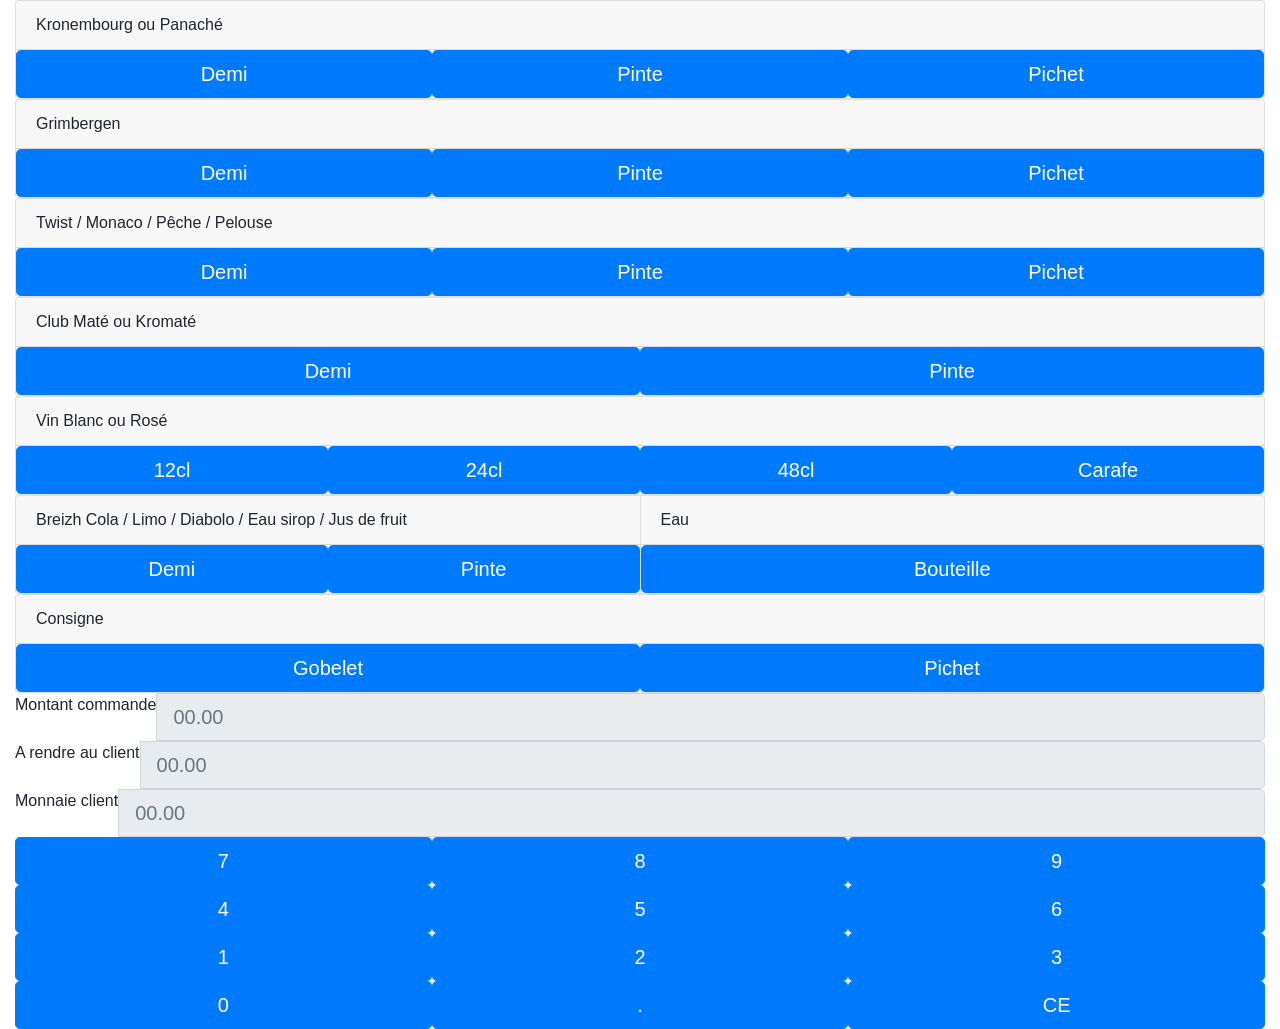
<file: caisse-ge/index.html>
<!DOCTYPE html>
<html lang="fr">
<head>
<meta charset="UTF-8">
<meta name="viewport"
	content="width=device-width, initial-scale=1, shrink-to-fit=no">
<title>Goûtez Electronique - Bar</title>
<link rel="stylesheet"
	href="https://maxcdn.bootstrapcdn.com/bootstrap/4.0.0-beta/css/bootstrap.min.css"
	integrity="sha384-/Y6pD6FV/Vv2HJnA6t+vslU6fwYXjCFtcEpHbNJ0lyAFsXTsjBbfaDjzALeQsN6M"
	crossorigin="anonymous">
</head>
<body>
	<div class="container-fluid">
		<div class="card">
			<div class="card-header">Kronembourg ou Panaché</div>
			<div>
				<div class="row no-gutters">
					<div class="col">
						<button type="button" class="btn btn-primary btn-lg btn-block">Demi</button>
					</div>
					<div class="col">
						<button type="button" class="btn btn-primary btn-lg btn-block">Pinte</button>
					</div>
					<div class="col">
						<button type="button" class="btn btn-primary btn-lg btn-block">Pichet</button>
					</div>
				</div>
			</div>
		</div>
		<div class="card">
			<div class="card-header">Grimbergen</div>
			<div class="row no-gutters">
				<div class="col">
					<button type="button" class="btn btn-primary btn-lg btn-block">Demi</button>
				</div>
				<div class="col">
					<button type="button" class="btn btn-primary btn-lg btn-block">Pinte</button>
				</div>
				<div class="col">
					<button type="button" class="btn btn-primary btn-lg btn-block">Pichet</button>
				</div>
			</div>
		</div>
		<div class="card">
			<div class="card-header">Twist / Monaco / Pêche / Pelouse</div>
			<div class="row no-gutters">
				<div class="col">
					<button type="button" class="btn btn-primary btn-lg btn-block">Demi</button>
				</div>
				<div class="col">
					<button type="button" class="btn btn-primary btn-lg btn-block">Pinte</button>
				</div>
				<div class="col">
					<button type="button" class="btn btn-primary btn-lg btn-block">Pichet</button>
				</div>
			</div>
		</div>
		<div class="card">
			<div class="card-header">Club Maté ou Kromaté</div>
			<div class="row no-gutters">
				<div class="col">
					<button type="button" class="btn btn-primary btn-lg btn-block">Demi</button>
				</div>
				<div class="col">
					<button type="button" class="btn btn-primary btn-lg btn-block">Pinte</button>
				</div>
			</div>
		</div>
		<div class="card">
			<div class="card-header">Vin Blanc ou Rosé</div>
			<div class="row no-gutters">
				<div class="col">
					<button type="button" class="btn btn-primary btn-lg btn-block">12cl</button>
				</div>
				<div class="col">
					<button type="button" class="btn btn-primary btn-lg btn-block">24cl</button>
				</div>
				<div class="col">
					<button type="button" class="btn btn-primary btn-lg btn-block">48cl</button>
				</div>
				<div class="col">
					<button type="button" class="btn btn-primary btn-lg btn-block">Carafe</button>
				</div>
			</div>
		</div>
		<div class="card-group">
			<div class="card">
				<div class="card-header">Breizh Cola / Limo / Diabolo / Eau
					sirop / Jus de fruit</div>
				<div class="row no-gutters">
					<div class="col">
						<button type="button" class="btn btn-primary btn-lg btn-block">Demi</button>
					</div>
					<div class="col">
						<button type="button" class="btn btn-primary btn-lg btn-block">Pinte</button>
					</div>
				</div>
			</div>
			<div class="card">
				<div class="card-header">Eau</div>
				<button type="button" class="btn btn-primary btn-lg btn-block">Bouteille</button>
			</div>
		</div>
		<div class="card">
			<div class="card-header">Consigne</div>
			<div class="row no-gutters">
				<div class="col">
					<button type="button" class="btn btn-primary btn-lg btn-block">Gobelet</button>
				</div>
				<div class="col">
					<button type="button" class="btn btn-primary btn-lg btn-block">Pichet</button>
				</div>
			</div>
		</div>
		<div class="input-group">
			<span class="input-group-addon" id="basic-addon1">Montant
				commande</span> <input class="form-control form-control-lg" type="text"
				placeholder="00.00" readonly>
		</div>
		<div class="input-group">
			<span class="input-group-addon" id="basic-addon1">A rendre au
				client</span> <input class="form-control form-control-lg" type="text"
				placeholder="00.00" readonly>
		</div>
		<div class="input-group">
			<span class="input-group-addon" id="basic-addon1">Monnaie
				client</span> <input class="form-control form-control-lg" type="text"
				placeholder="00.00" readonly>
		</div>
		<div>
			<div class="row no-gutters">
				<div class="col">
					<button type="button" class="btn btn-primary btn-lg btn-block">7</button>
				</div>
				<div class="col">
					<button type="button" class="btn btn-primary btn-lg btn-block">8</button>
				</div>
				<div class="col">
					<button type="button" class="btn btn-primary btn-lg btn-block">9</button>
				</div>
			</div>
			<div class="row no-gutters">
				<div class="col">
					<button type="button" class="btn btn-primary btn-lg btn-block">4</button>
				</div>
				<div class="col">
					<button type="button" class="btn btn-primary btn-lg btn-block">5</button>
				</div>
				<div class="col">
					<button type="button" class="btn btn-primary btn-lg btn-block">6</button>
				</div>
			</div>
			<div class="row no-gutters">
				<div class="col">
					<button type="button" class="btn btn-primary btn-lg btn-block">1</button>
				</div>
				<div class="col">
					<button type="button" class="btn btn-primary btn-lg btn-block">2</button>
				</div>
				<div class="col">
					<button type="button" class="btn btn-primary btn-lg btn-block">3</button>
				</div>
			</div>
			<div class="row no-gutters">
				<div class="col">
					<button type="button" class="btn btn-primary btn-lg btn-block">0</button>
				</div>
				<div class="col">
					<button type="button" class="btn btn-primary btn-lg btn-block">.</button>
				</div>
				<div class="col">
					<button type="button" class="btn btn-primary btn-lg btn-block">CE</button>
				</div>
			</div>
		</div>
	</div>
</body>
</html>
</file>
